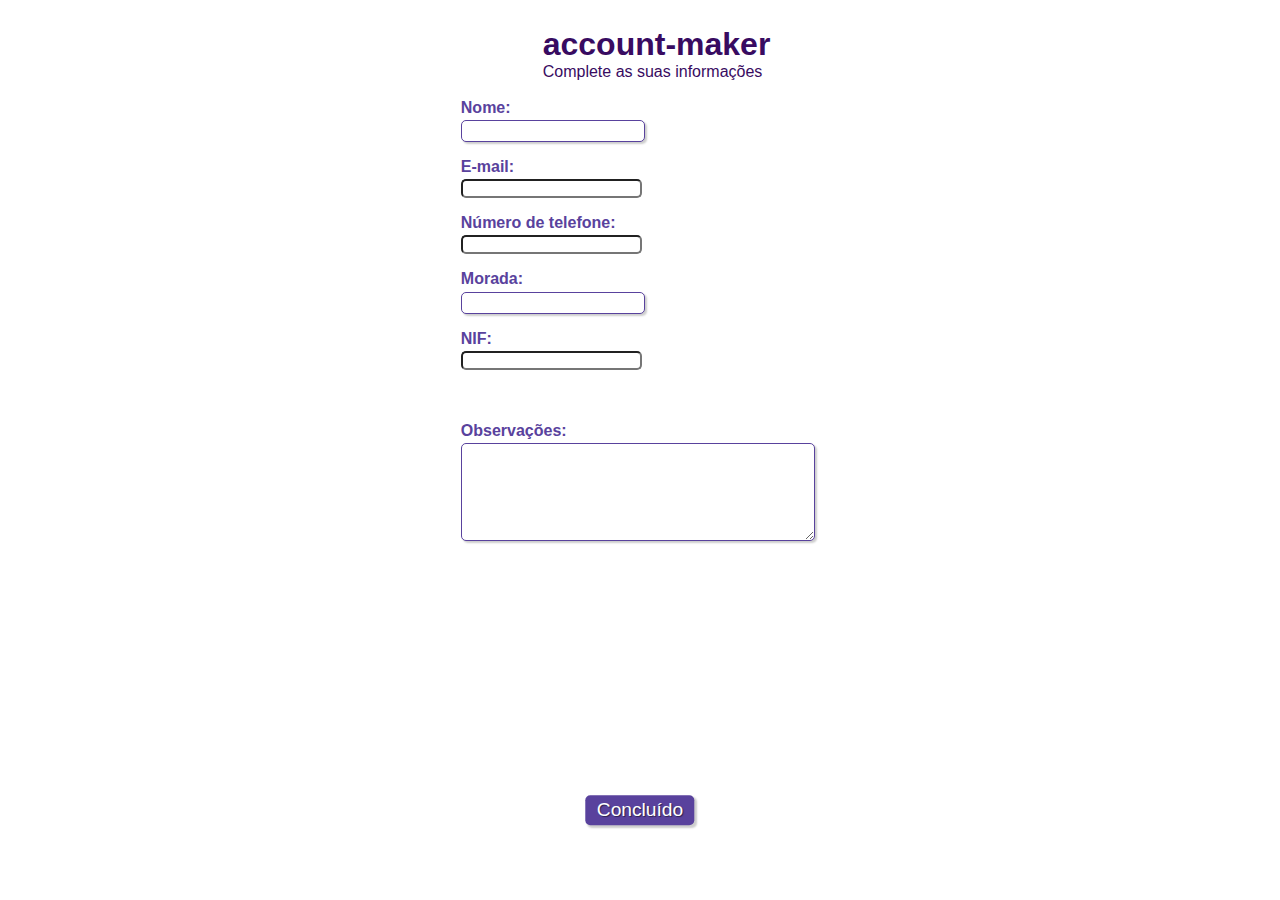
<file: account-maker/account-maker.html>
<!DOCTYPE html>
<html lang="en">

<head>
    <meta charset="UTF-8">
    <meta http-equiv="X-UA-Compatible" content="IE=edge">
    <meta name="viewport" content="width=device-width, initial-scale=1.0">
    <title>account-maker</title>
    <link rel="stylesheet" type="text/css" href="account-maker.css" media="screen">
    <link rel="manifest" href="manifest.json">
</head>

<body>

    <div>
        <h1 id="titulo">account-maker</h1>
        <p id="subtitulo">Complete as suas informações</p>
        <br>
    </div>
    <form>
        <fieldset class="grupo">
            <div class="campo">
                <label for="nome"><strong>Nome:</strong></label>
                <input type="text" name="nome" id="nome" required>
            </div>
            <div class="campo">
                <label for="e-mail"><strong>E-mail:</strong></label>
                <input type="email" name="e-mail" id="e-mail" required>
            </div>
            <div class="campo">
                <label for="número de telefone"><strong>Número de telefone:</strong></label>
                <input type="number" name="número de telefone" id="número de telefone" required>
            </div>
            <div class="campo">
                <label for="morada"><strong>Morada:</strong></label>
                <input type="text" name="morada" id="morada" required>
            </div>
            <div class="campo">
                <label for="NIF"><strong>NIF:</strong></label>
                <input type="number" name="NIF" id="NIF" required>
            </div>
        </fieldset>
        <br>
        <fieldset class="grupo">
            <div class="campo">
                <br>
                <label for="observações"><strong>Observações:</strong></label>
                <textarea rows="6" style="width:26em" name="observações" id="observações"></textarea>
            </div>
        </fieldset>
        <br>
        <br>
        <button class="botao" type="submit" onsubmit="">Concluído</button>
    </form>
</body>

</html>
</file>
<file: account-maker/account-maker.css>
*{
    margin: 0;
    padding: 0;
}

#titulo{
font-family: sans-serif;
color: #380B61;
margin-left: 10%;
}

#subtitulo{
font-family: sans-serif;
color: #380B61;
margin-left: 10%;
}

fieldset{
    border: 0;
}

body{
    background: color #f0f8ff;
    font-family: sans-serif;
    font-size: 1em;
    color: #59429d;
    margin-left: 36%;
    margin-top: 2%;
    justify-content: center;
    
}

input, select, textarea, button{
  border-radius: 5px;  
}

.campo{
    margin-bottom: 1em;
    
}

.campo label{
    margin-bottom: 0.2em;
    color: #59429d;
    
    display: block;
    }

    fieldset.grupo.campo{
        float: left;
        margin-right: 1em;
        
    }

    .campo input[type="text"], .campo input[type="e-mail"], .campo select, .campo textarea{
        padding: 0.2em;
        border: 1px solid #59429d;
        box-shadow: 2px 2px 2px rgba(0,0,0,0.2);
        display: block;
    }

    .campo select option{
    padding-right: 1em;
 }

 .campo input:focus, .campo select:focus, .campo textarea:focus{
     background: #e0e0f8;
 }

 .botao {
     font-size: 1.2em;
     background: #59429d;
     border: 0;
     margin-bottom: 1em;
     color: #ffffff;
     padding: 0.2em 0.6em;
box-shadow: 2px 2px 2px rgba(0,0,0,0.2);
text-shadow: 1px 1px 1px rgba(0,0,0,0.5);
position: absolute;
top: 90%;
left: 50%;
margin-right: -50%;
transform: translate(-50%,-50%);
 }

 .botao:hover{
     background: #ccbbff;
     box-shadow: inset 2px 2px 2px rgba(0,0,0,0.2);
     text-shadow: none;
 }
</file>
